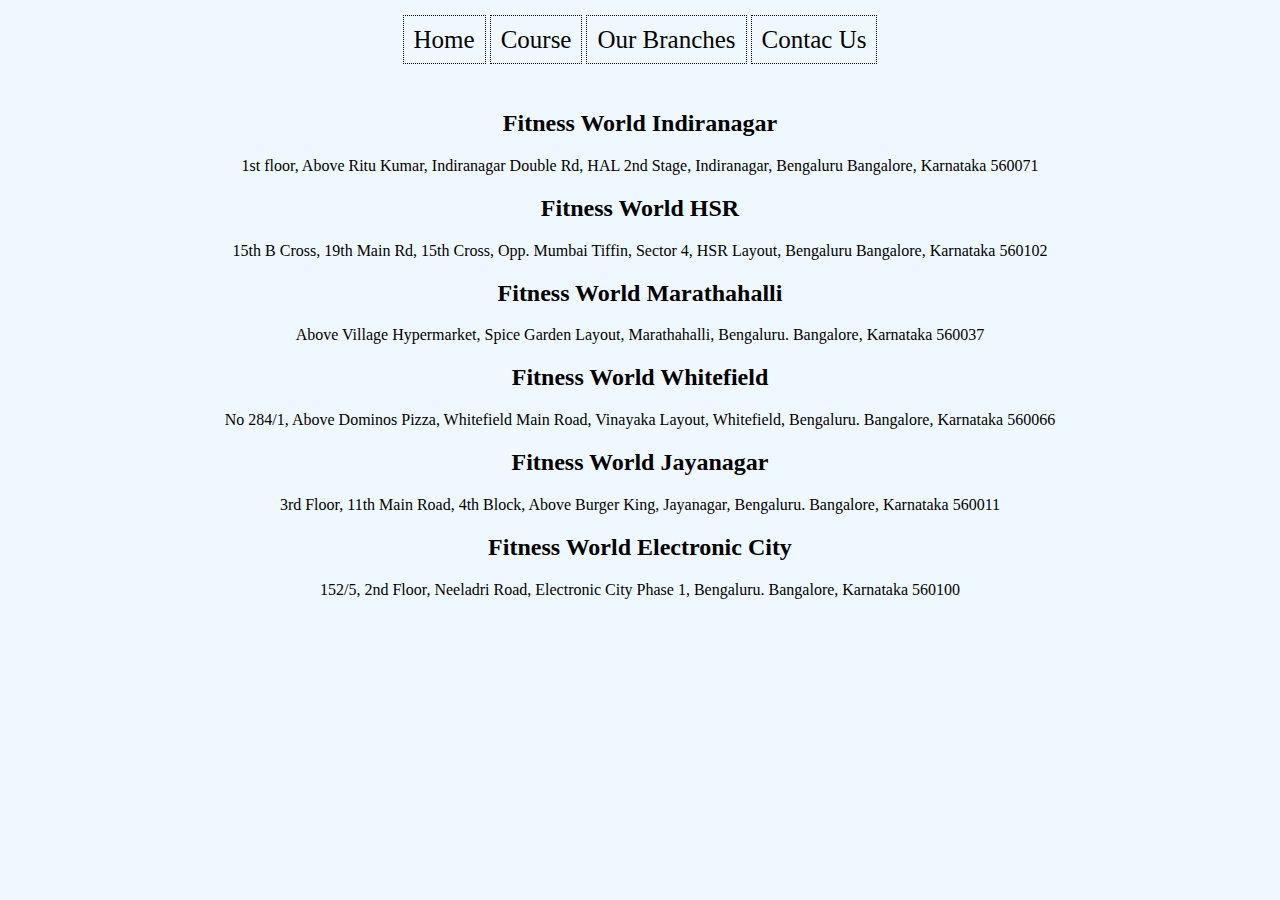
<file: branch.html>
<!DOCTYPE html>
<html lang="en">
<head>
    <link rel="stylesheet" href="style.css">
    <title>Document</title>
</head>
<body>
    <br>
    <nav>
        <a href="index.html">Home</a>
        <a href="course.html">Course</a>
        <a href="branch.html">Our Branches</a>
        <a href="Contact.html">Contac Us</a>
    </nav>
            
       <br><br>  
    <h2>Fitness World Indiranagar</h2>
      <p>1st floor, Above Ritu Kumar, Indiranagar Double Rd, HAL 2nd Stage, Indiranagar, Bengaluru
           Bangalore, Karnataka 560071
      </p>

    <h2>Fitness World HSR</h2>
        <P>15th B Cross, 19th Main Rd, 15th Cross, Opp. Mumbai Tiffin, Sector 4, HSR Layout, Bengaluru
            Bangalore, Karnataka 560102
        </P>
        
    <h2>Fitness World Marathahalli</h2>
        <P>Above Village Hypermarket, Spice Garden Layout, Marathahalli, Bengaluru.
            Bangalore, Karnataka 560037
        </P>
     <h2>Fitness World Whitefield</h2>   
     <p>No 284/1, Above Dominos Pizza, Whitefield Main Road, Vinayaka Layout, Whitefield, Bengaluru.
        Bangalore, Karnataka 560066</p>

     <h2>Fitness World Jayanagar</h2>
     <p>3rd Floor, 11th Main Road, 4th Block, Above Burger King, Jayanagar, Bengaluru.
        Bangalore, Karnataka 560011</p>

        <h2>Fitness World Electronic City</h2>
        <p>152/5, 2nd Floor, Neeladri Road, Electronic City Phase 1, Bengaluru.
            Bangalore, Karnataka 560100</p>


</body>
</html>
</file>
<file: style.css>
body{
    box-sizing: border-box;
    text-align: center;
    background-color: aliceblue;
    opacity: 1.0;

}
h1{
    font-size: 50px;
    background-color: brown;
    color: white;
    opacity: 0.9;
    cursor: pointer;
    padding: 10px;
    letter-spacing: 5px;
}
h1:hover{
    opacity: 0.5;
    transition: 0.5s;
}
nav a{
    text-decoration: none;
    font-size: 25PX;
    padding: 10px;
    color:black;
    border: 1px dotted black;
}
nav a:hover{
    background-color: black;
    color: white;
    opacity: 0.5;
    transition: 0.5s;
}
img{
    margin-top: 15%;
    width: 50%;
}
img:hover{
    opacity: 0.5;
    cursor: pointer;
}
table{
    margin: 140px;
    margin-top: 1%; 
    padding: 5px;
    background-color:antiquewhite;
    

}
table tr th {
    padding: 30px;
    border: 1px solid white;
    font-size: larger;
}
table tr td{
    padding: 30px;
    border: 1px solid white;  
    font-size: large;
}
button{
    padding: 20px;
    background-color: white;
    color: black;
    font-size: 20px;
    border-radius: 10px;
    cursor: pointer;
}
button:hover{
    background-color: pink;
}
form{
    text-align: left;
    margin: 300px;
    margin-top: 1%;
    padding: 10px;
    font-size: 20px;
    background: linear-gradient(rgb(79, 226, 182), rgb(221, 109, 221));
    border: 5px solid black;
}
form:hover{

    background-color: white;
}
form input{
    border-radius: 5px;
    padding: 10px;
}
</file>
